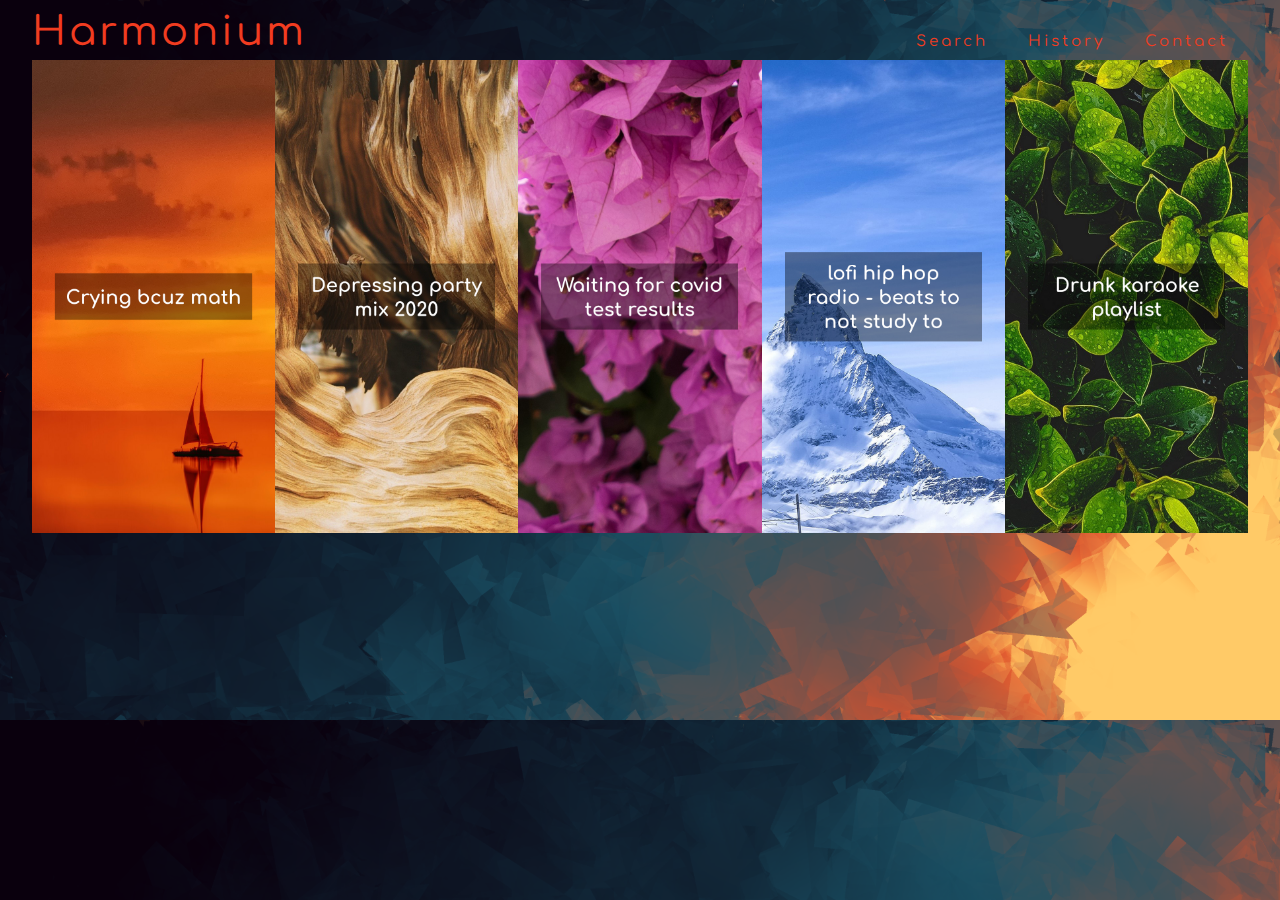
<file: 1. veebileht.html>
<!DOCTYPE html>
<html lang="en">
  <head>
    <meta charset="UTF-8" />
    <meta name="viewport" content="width=device-width, initial-scale=1" />
    <link
      href="https://fonts.googleapis.com/css2?family=Comfortaa:wght@500&display=swap"
      rel="stylesheet"
    />
    <link rel="stylesheet" href="style.css" />
    <title>Harmonium</title>
  </head>

  <body>
    <header>
      Harmonium <br /><br />
      <ul class="andmed">
        <li><a class="andmed2" href="#">Search</a></li>
        <li><a class="andmed2" href="#">History</a></li>
        <li><a class="andmed2" href="#">Contact</a></li>
      </ul>
    </header>
    <div class="pildid">
      <nav class="esimene">
        <a href="#">
          <figure><img src="esimene.png" /></figure>
        </a>
      </nav>
      <nav class="teine">
        <a href="#">
          <img src="teine.png" />
        </a>
      </nav>
      <nav class="kolmas">
        <a href="#">
          <img src="kolmas.png" />
        </a>
      </nav>
      <nav class="neljas">
        <a href="#">
          <img src="neljas.png" />
        </a>
      </nav>
      <nav class="viies">
        <a href="#">
          <img src="viies.png" />
        </a>
      </nav>
    </div>




  </body>
</html>
</file>
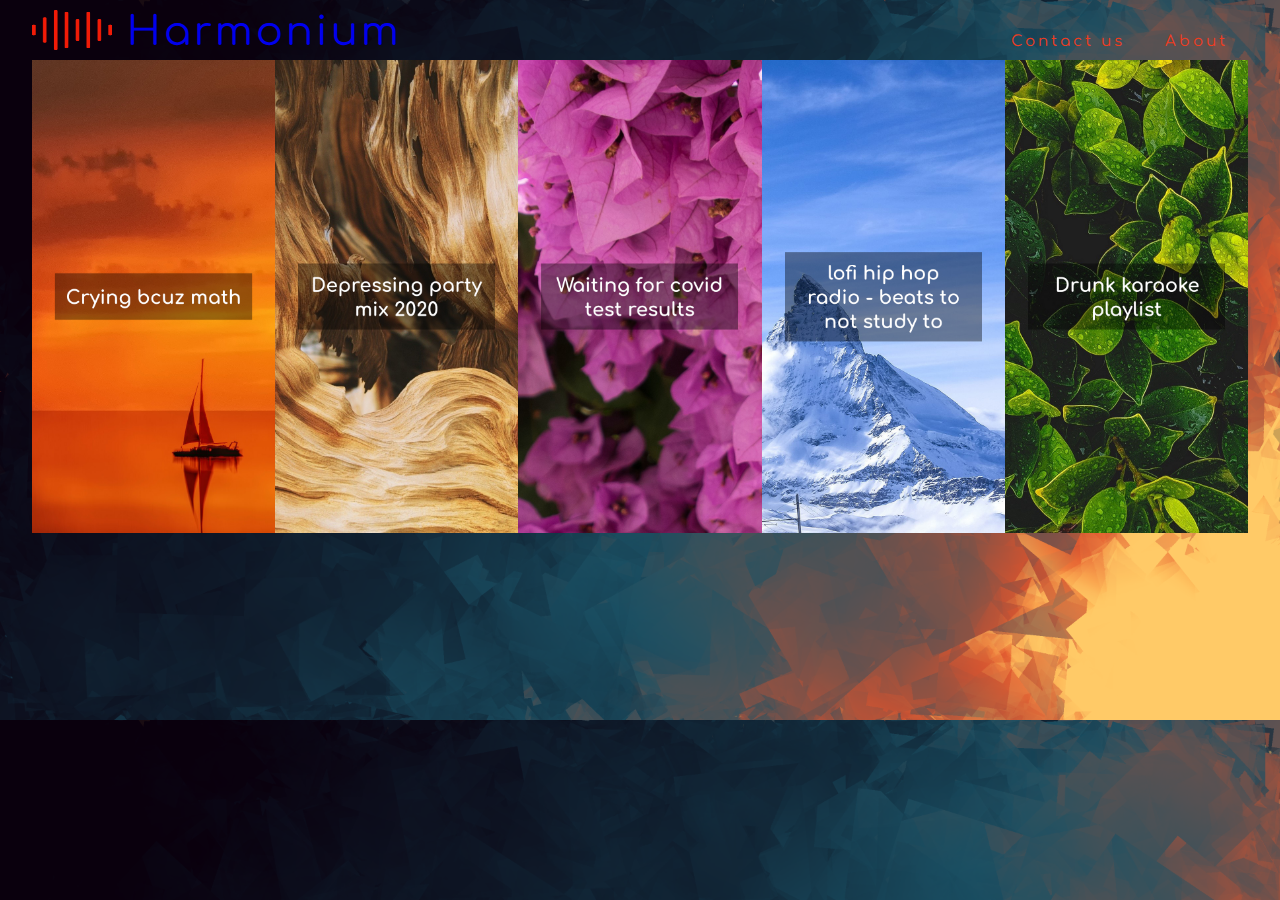
<file: 1.veebileht.html>
<!DOCTYPE html>
<html lang="en">
  <head>
    <meta charset="UTF-8" />
    <meta name="viewport" content="width=device-width, initial-scale=1" />
    <link
      href="https://fonts.googleapis.com/css2?family=Comfortaa:wght@500&display=swap"
      rel="stylesheet"
    />
    <link rel="stylesheet" href="style.css" />
    <title>Harmonium</title>
  </head>

  <body>
    <header>
      <img src="icon.png" alt="" />
      <a href="1.veebileht.html" target="_self"> Harmonium <br /><br /></a>
      <ul class="andmed">
        <li><a class="andmed2" href="kontakt.html">Contact us</a></li>
        <li><a class="andmed2" href="about.html">About</a></li>
      </ul>
    </header>
    <div class="pildid">
      <nav class="esimene">
        <a href="./Player/Player1/index.html">
          <figure><img src="esimene.png" alt="" /></figure>
        </a>
      </nav>
      <nav class="teine">
        <a href="./Player/Player2/index.html">
          <figure><img src="teine.png" alt=""/></figure>
        </a>
      </nav>
      <nav class="kolmas">
        <a href="./Player/Player3/index.html">
          <figure><img src="kolmas.png" alt=""/></figure>
        </a>
      </nav>
      <nav class="neljas">
        <a href="./Player/Player4/index.html">
          <figure><img src="neljas.png" alt=""/></figure>
        </a>
      </nav>
      <nav class="viies">
        <a href="./Player/Player5/index.html">
          <figure><img src="viies.png" alt=""/></figure>
        </a>
      </nav>
    </div>
  </body>
</html>
</file>
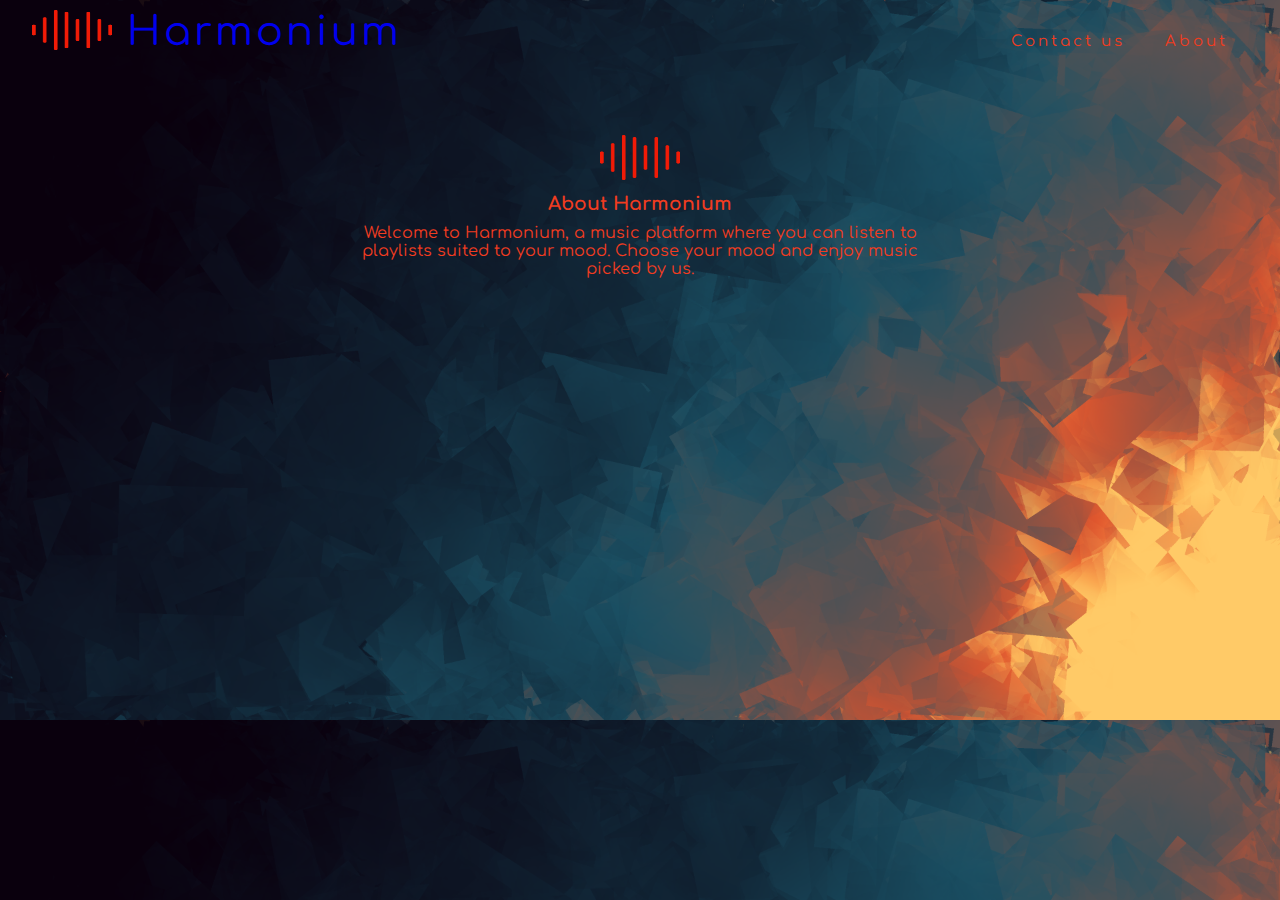
<file: about.html>
<!DOCTYPE html>
<html lang="en">
  <head>
    <meta charset="UTF-8" />
    <meta name="viewport" content="width=device-width, initial-scale=1" />
    <link
      href="https://fonts.googleapis.com/css2?family=Comfortaa:wght@500&display=swap"
      rel="stylesheet"
    />
    <link rel="stylesheet" href="style.css" />
    <title>About</title>
  </head>

  <body>
    <header>
      <img src="icon.png" alt="" />
      <a href="1.veebileht.html" target="_self"> Harmonium <br /><br /></a>
      <ul class="andmed">
        <li><a class="andmed2" href="kontakt.html">Contact us</a></li>
        <li><a class="andmed2" href="#">About</a></li>
      </ul>
    </header>
    <img class="ikoon" src="icon.png" alt=""/>
    <div class="info">
        <h3 class="title">About Harmonium</h3>
        Welcome to Harmonium, a music platform where you can listen to playlists suited to your mood.
        Choose your mood and enjoy music picked by us. 
    </div>
  </body>
</html>
</file>
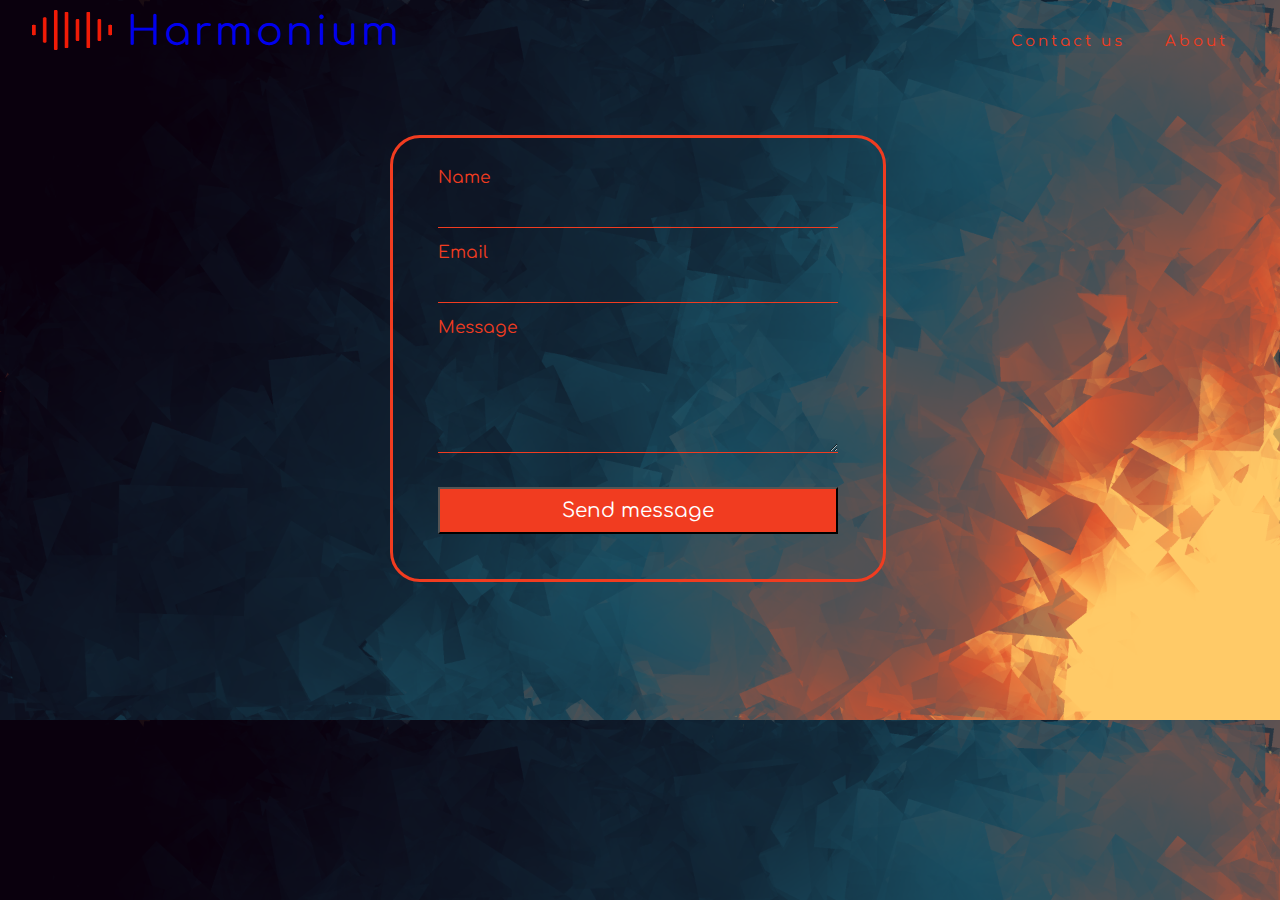
<file: kontakt.html>
<!DOCTYPE html>
<html lang="en">
  <head>
    <meta charset="UTF-8" />
    <meta name="viewport" content="width=device-width, initial-scale=1" />
    <link
      href="https://fonts.googleapis.com/css2?family=Comfortaa:wght@500&display=swap"
      rel="stylesheet"
    />
    <link rel="stylesheet" href="style.css" />
    <title>Contact</title>
  </head>

  <body>
    <header>
      <img src="icon.png" alt="" />
      <a href="1.veebileht.html" target="_self"> Harmonium <br /><br /></a>
      <ul class="andmed">
        <li><a class="andmed2" href="kontakt.html">Contact us</a></li>
        <li><a class="andmed2" href="about.html">About</a></li>
      </ul>
    </header>
    <form class="Contact" action="contact.php">
        <label>Name</label>
        <input type="text" name="name">
        <label>Email</label>
        <input type="text" name="E-mail">
        <label>Message</label>
        <textarea name="Message"></textarea>
        <button class="button">Send message</button>
    </form>
  </body>
</html>
</file>
<file: style.css>
* {
  padding: 0px;
  margin: 0px;
}
header {
  padding: 10px;
  font-size: 40px;
  display: flex;
  font-family: "Comfortaa";
  letter-spacing: 3px;
  color: #f13c20;
  height: 40px;
  width: 95%;
  margin: auto;
  flex: 1;
}

a:link {
  text-decoration: none;
}

a:visited {
  color: inherit;
  text-decoration: none;
}

.Contact {
  width: 400px;
  font-size: 17px;
  margin-left: 390px;
  margin-top: 75px;
  color: #f13c20;
  border: solid 3px #f13c20;
  border-radius: 30px;
  padding: 30px;
  padding-right: 60px;
  font-family: "Comfortaa";
  text-decoration: #f13c20;
}

.Contact input,
label,
textarea,
button {
  width: 100%;
  margin: 15px;
}

.Contact input {
	height: 25px;
	background-color: transparent;
  border-style: solid;
  font-family: 'Comfortaa';
	border-width: 0px 0px 1px 0px;
	border-color: #f13c20;
}

.input, select, textarea{
	color: white
}

.Contact input, select{
	color: white;
}

.Contact textarea {
	background-color: white;
	height: 100px;
	background-color: transparent;
	border-style: solid;
	border-width: 0px 0px 1px 0px;
  border-color: #f13c20;
  font-family: 'Comfortaa';
}

.button {
  background-color: #f13c20;
  font-size: 20px;
  padding: 10px;
  font-family: 'Comfortaa';
  color: #fff;
}

header img {
  width: 80px;
  padding-right: 15px;
}

.ikoon {
  width: 80px;
  height: 45px;
  padding-left: 600px;
  padding-top: 75px;
}

.info {
  color:#f13c20;
  font-family: 'Comfortaa';
  padding-left: 350px;
  margin-right: 350px;
  text-align: center;
  padding-top: 10px;
}

.title {
  padding-bottom: 10px;
}

body {
  background-image: url("taust.png");
  background-size: cover;
}

.andmed {
  font-size: 15px;
  justify-content: flex-end;
  flex: 1;
  display: flex;
  align-items: flex-end;
  list-style: none;
}

.andmed2 {
  text-decoration: none;
  color: #f13c20;
  padding: 20px;
}

.pildid {
  display: flex;
  width: 95%;
  margin: auto;
}

.pildid nav {
  width: 20%;
  overflow: hidden;
}

.pildid nav img {
  width: 100%;
  float: left;
  position: relative;
}

.esimene figure img {
  -webkit-transform: scale(1);
  transform: scale(1);
  -webkit-transition: 0.3s ease-in-out;
  transition: 0.3s ease-in-out;
}
.esimene figure:hover img {
  -webkit-transform: scale(1.2);
  transform: scale(1.2);
}

.teine figure img {
  -webkit-transform: scale(1);
  transform: scale(1);
  -webkit-transition: 0.3s ease-in-out;
  transition: 0.3s ease-in-out;
}
.teine figure:hover img {
  -webkit-transform: scale(1.2);
  transform: scale(1.2);
}

.kolmas figure img {
  -webkit-transform: scale(1);
  transform: scale(1);
  -webkit-transition: 0.3s ease-in-out;
  transition: 0.3s ease-in-out;
}
.kolmas figure:hover img {
  -webkit-transform: scale(1.2);
  transform: scale(1.2);
}

.neljas figure img {
  -webkit-transform: scale(1);
  transform: scale(1);
  -webkit-transition: 0.3s ease-in-out;
  transition: 0.3s ease-in-out;
}
.neljas figure:hover img {
  -webkit-transform: scale(1.2);
  transform: scale(1.2);
}

.viies figure img {
  -webkit-transform: scale(1);
  transform: scale(1);
  -webkit-transition: 0.3s ease-in-out;
  transition: 0.3s ease-in-out;
}
.viies figure:hover img {
  -webkit-transform: scale(1.2);
  transform: scale(1.2);
}
</file>
